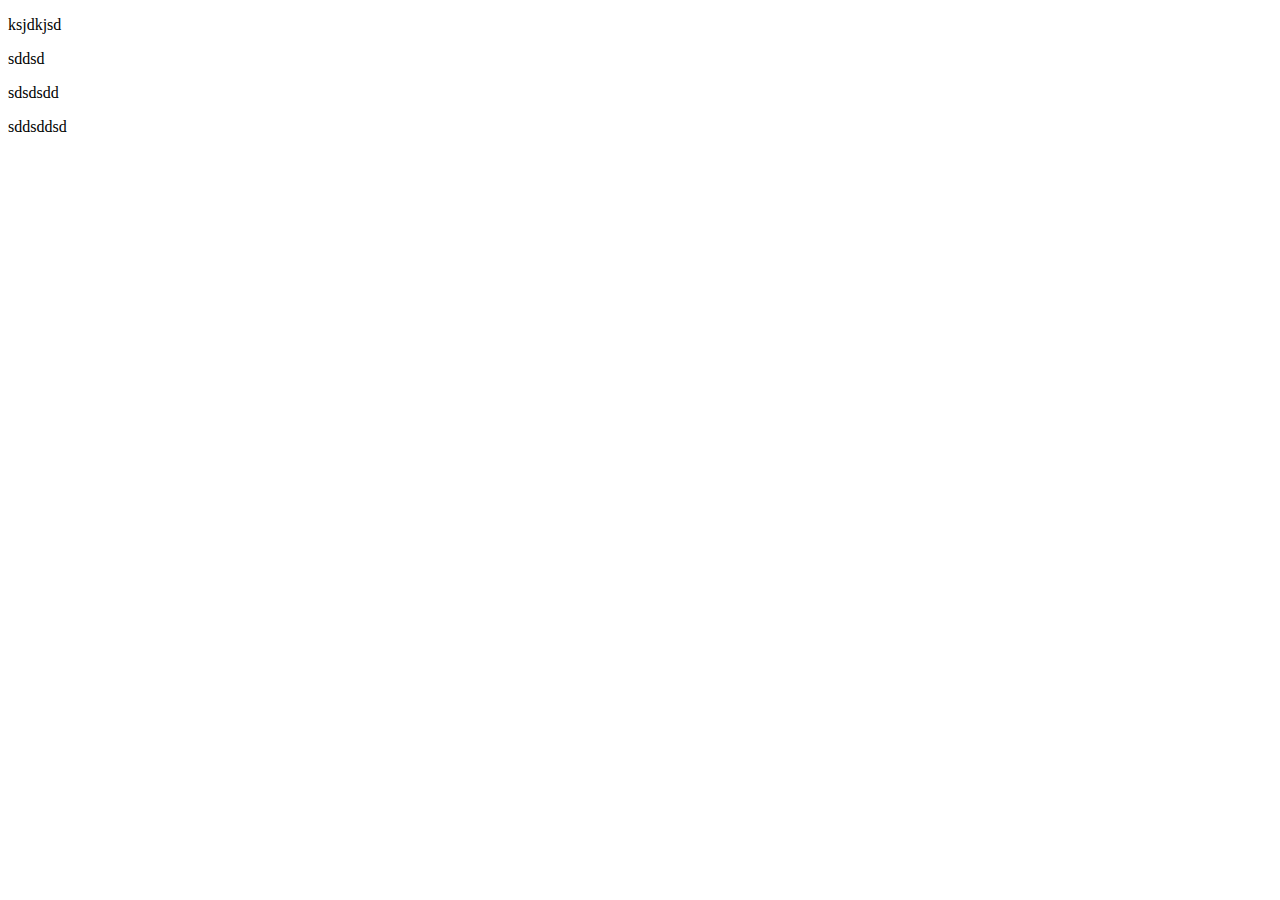
<file: Dev/Burgers/index.html>
<!DOCTYPE html>
<html>
<head>
	<title></title>
</head>
<body>
<header>
	<nav id="nav_one">
	</nav>
	<section id="hero_image">
	</section>
	<nav id="nav_two">
	</nav>
	<p>ksjdkjsd</p>
</header>
<main>
		<p>sddsd</p>
		<article id="article_one">
		</article>
		<article id="article_two">
		</article>
</main>
<aside>
		<p>sdsdsdd</p>
		<nav id="nav_aside">
		</nav>
</aside>
<footer>
		<p>sddsddsd</p>
		<nav id="nav_final">
		</nav>
		<section id="section_final">
		</section>
</footer>
		
</body>
</html>
</file>
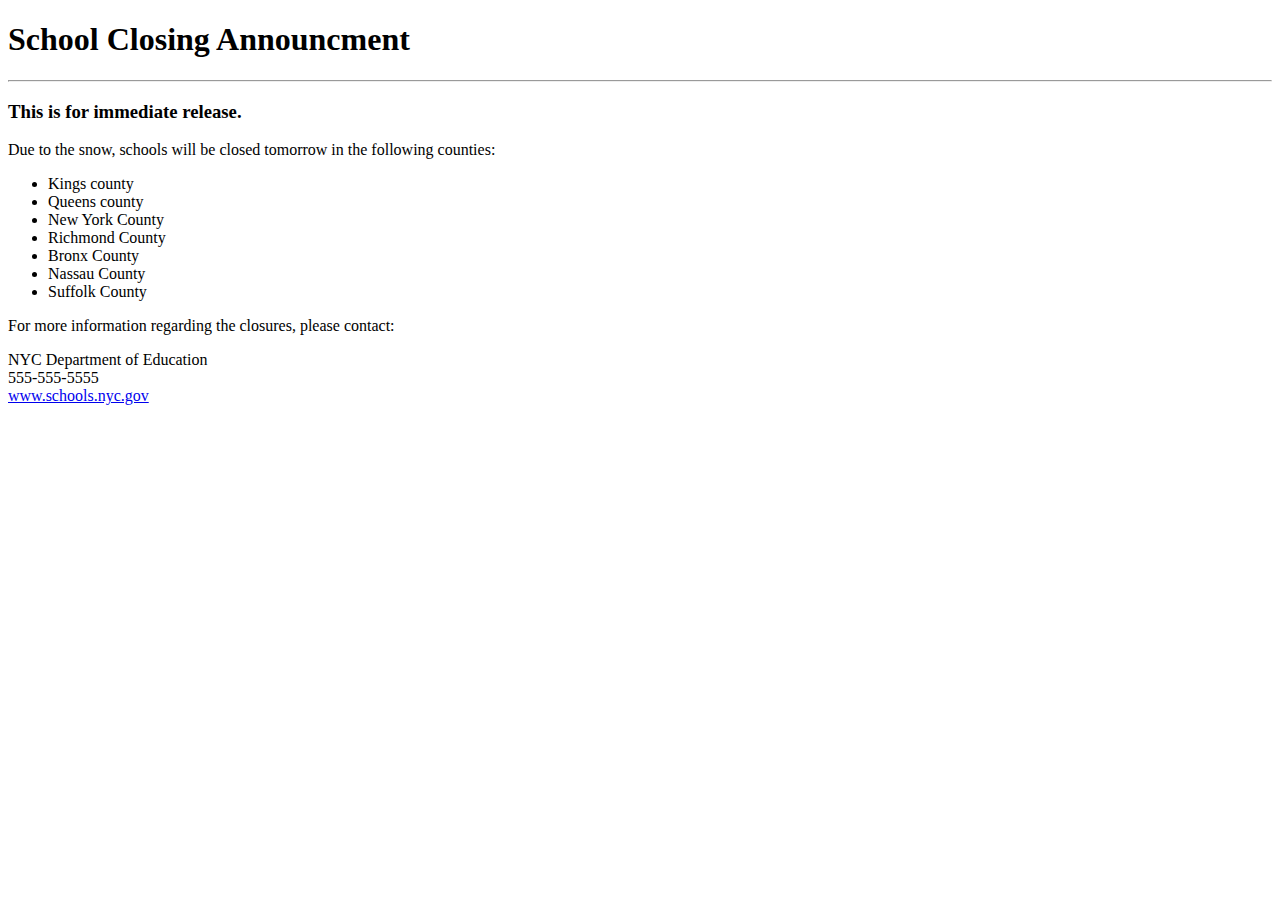
<file: Dev/Snow Day/index.html>
<!DOCTYPE html>
<html>
<head>
	<title>Snow Day Memo</title>
</head>
<body>
	<h1>School Closing Announcment</h1>

	<hr>

	<h3>This is for immediate release.</h3>

	<p>Due to the snow, schools will be closed tomorrow in the following counties:</p> 

	<ul>
		<li>Kings county</li> 
		<li>Queens county</li> 
		<li>New York County</li> 
		<li>Richmond County</li> 
		<li>Bronx County</li> 
		<li>Nassau County</li> 
		<li>Suffolk County</li>
	</ul>

	<p>For more information regarding the closures, please contact:</p>

	<p>NYC Department of Education<br> 
	555-555-5555<br> 
	<a href="www.schools.nyc.gov">www.schools.nyc.gov</a></p> 

</body>
</html>
</file>
